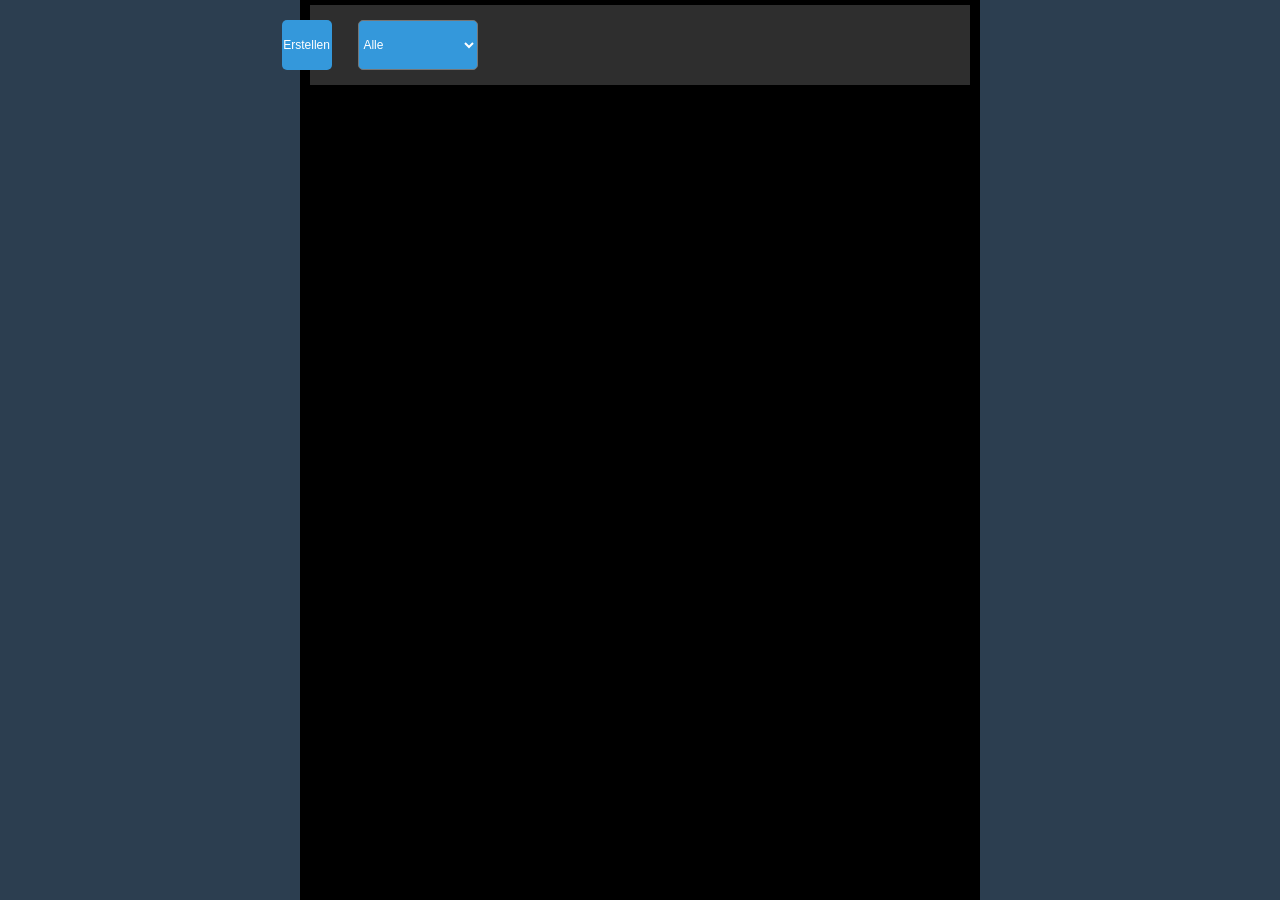
<file: index.html>
<!DOCTYPE html>
<html lang="de">
<head>
    <meta charset="UTF-8">
    <meta http-equiv="refresh" content="0; url=azubimain.html">
    <title>Azubi Chatting</title>
</head>
<body>
    <p>Weiterleitung zur Website...</p>
</body>
</html>
</file>
<file: azubi.css>
* {
  box-sizing: border-box;
}

body {
  font-family: Arial, sans-serif;
  margin: 0;
  padding: 0;
}

.header {
  position: sticky;
  top: 0;
  background-color: white;
  padding: 20px;
  box-shadow: 0 2px 5px rgba(0,0,0,0.1);
  z-index: 100;
}

.haupt {
  margin-left: auto;
  width: 150px;
  min-height: 50px;
  background-color: grey;
  border: 2px solid black;
  cursor: default;
  display: flex;
  align-items: center;
  justify-content: center;
  font-weight: bold;
  font-size: 14px;
  opacity: 1;
}

.klein {
  width: 120px;
  min-height: 50px;
  background-color: lightgrey;
  border: 1px solid black;
  cursor: pointer;
  display: flex;
  align-items: center;
  justify-content: center;
  font-size: 12px;
  margin-bottom: 8px;
}

.kleines-quadrat:hover {
  background-color: #2980b9;
}

.schließen-option {
  position: absolute;
  top: 8px;
  right: 8px;
  background-color: #2e4c69;
  color: white;
  padding: 4px 8px;
  border-radius: 4px;
  font-size: 10px;
  cursor: pointer;
}

.optik {
  width: 100%;
  background-color: #2c3e50;
  color: #000000;
  padding: 20px;
  left: 0;
  top: 0;
  height: 100vh;
  position: fixed;
  z-index: 0;
}

.optik.b {
  width: 260px;
  background-color: #2c3e50;
  color: #000000;
  padding: 20px;
  right: 0;
  left: auto;
  top: 0;
  height: 100vh;
  position: fixed;
  z-index: 0;
}

.Auflistungsviereck {
  position: fixed;
  top: 0;
  bottom: 0;

  left: 300px;
  right: 300px;

  background-color: #000000;
  z-index: 1;
}

.Aufbewahrungsbox {
  position: fixed;
  top: 5px;

  left: 310px;
  right: 310px;

  height: 80px;
  background-color: rgba(255, 255, 255, 0.18);
  z-index: 2;
}

.auto {
  width: min(100% - 32px, 1100px);
  margin: 0 auto;
}
</file>
<file: Kategorie.css>
.Kategoriebox {
  width: min(260px, 85vw);
  background-color: #2c3e50;
  color: white;
  padding: 20px;

  position: fixed;
  left: 0;
  top: 0;
  height: 100vh;

  display: none;
  flex-direction: column;
  align-items: flex-start;
  gap: 8px;

  overflow-y: auto;
  z-index: 4;
}

.boxsteuerung:checked ~ .Kategoriebox {
  display: flex;
}

.boxsteuerung {
  display: none;
}

.AufbewahrungsboxC {
  position: fixed;
  top: 5px;
  left: clamp(280px, 22vw, 310px);
  right: clamp(20px, 4vw, 40px);

  min-height: 80px;
  background-color: rgba(255, 255, 255, 0.18);
  z-index: 4;
}

.KategorieB {
  width: 120px;
  min-height: 50px;
  background-color: #3498db;
  color: white;

  display: flex;
  align-items: center;
  justify-content: center;

  cursor: pointer;
  font-size: 12px;
  border-radius: 5px;
  transition: background-color 0.2s;

  position: fixed;
  left: clamp(290px, 28vw, 410px);
  top: 20px;
  z-index: 5;
}
</file>
<file: Erstellen.css>
.Erstellen {
  width: 50px;
  height: 50px;
  background-color: #3498db;
  color: white;

  display: flex;
  align-items: center;
  justify-content: center;

  cursor: pointer;
  font-size: 12px;
  border-radius: 5px;
  transition: background-color 0.2s;

  position: fixed;
  left: clamp(280px, 22vw, 330px);
  top: 20px;
  z-index: 5;
}

.boxsteuerungB:checked ~ .KategorieboxB {
  display: flex;
}

.boxsteuerungB {
  display: none;
}

.KategorieboxB {
  width: min(860px, calc(100vw - 40px));
  max-height: calc(100vh - 120px);

  background-color: #ffffff3e;
  color: white;
  padding: 20px;

  position: fixed;
  left: 50%;
  top: 100px;
  transform: translateX(-50%);

  display: none;
  flex-direction: column;
  align-items: flex-start;
  gap: 8px;

  overflow-y: auto;
  z-index: 4;
}

.Ueberschrift-zeile {
  display: flex;
  align-items: center;
  gap: 12px;

  width: 100%;
  max-width: 760px;
  margin-top: 10px;

  background-color: #ffffff;
  font-size: 14px;
  box-sizing: border-box;
}

.schreiben {
  width: min(500px, 100%);
  min-width: 0;
  max-height: 300px;

  padding: 20px;
  font-family: Arial, sans-serif;
  font-size: 16px;
  line-height: 1.5;

  background-color: #ffffff;
  border: 1px solid #ccc;
  box-shadow: 0 4px 8px rgba(0, 0, 0, 0.1); 
}

.speichern-button {
  margin-top: 10px;
  padding: 10px 16px;
  background-color: #3498db;
  color: white;
  border: none; 
  border-radius: 5px;
  cursor: pointer;
  font-size: 14px;
}

.datei-upload {
  display: inline-flex;
  align-items: center;
  margin-top: 10px;
  padding: 8px 12px;
  background: #ffffff;
  border: 1px solid #ccc;
  border-radius: 5px;
  color: #333;
  cursor: pointer;
}

.datei-vorschau {
  margin-top: 8px;
}

.mini-bild {
  max-width: 120px;
  max-height: 120px;
  border-radius: 6px;
}

.mini-datei {
  display: inline-block;
  padding: 6px 10px;
  background: #f2f2f2;
  border-radius: 6px;
  color: #000;
}

.beitrag-bild {
  margin-top: 8px;
  max-width: 100%;
  max-height: 200px;
  border-radius: 6px;
}

.beitrag-datei {
  display: inline-block;
  margin-top: 8px;
  color: #2c3e50;
  text-decoration: underline;
}

.Ueberschrift {
  width: min(700px, calc(100vw - 40px));
  min-height: 50px;

  background-color: #ffffff;
  color: black;

  position: fixed;
  left: 50%;
  top: 80px;
  transform: translateX(-50%);

  display: flex;
  flex-direction: column;
  align-items: flex-start;
  gap: 8px;

  z-index: 3;
}

.beitrag-liste {
  position: relative;
  z-index: 2;

  margin-top: 100px;
  padding: 0 20px 20px;

  display: flex;
  flex-direction: column;
  gap: 12px;

  width: 100%;
  max-height: calc(100vh - 120px);
  overflow-y: auto;
}

.beitrag-card {
  background: rgba(255, 255, 255, 0.92);
  border-radius: 8px;
  padding: 10px;
}

.beitrag-head {
  display: flex;
  align-items: center;
  gap: 8px;
}

.beitrag-button {
  flex: 1;
  min-width: 0;

  display: flex;
  align-items: center;
  justify-content: space-between;

  background: transparent;
  border: none;
  cursor: pointer;
  padding: 0;
}

.beitrag-loeschen {
  background: #e74c3c;
  color: #fff;
  border: none;
  border-radius: 50%;

  width: 24px;
  height: 24px;

  cursor: pointer;
  font-size: 12px;
  line-height: 1;
  flex-shrink: 0;
}

.beitrag-thema {
  font-weight: bold;
  font-size: 14px;
  color: #000;

  overflow-wrap: anywhere;
}

.beitrag-kategorie {
  font-size: 11px;
  padding: 4px 8px;
  background: #3498db;
  color: white;
  border-radius: 12px;

  flex-shrink: 0;
}

.beitrag-text {
  margin-top: 8px;
  padding: 8px;
  background: #f4f4f4;
  border-radius: 6px;
  white-space: pre-wrap;
  color: #000;

  overflow-wrap: anywhere;
}
</file>
